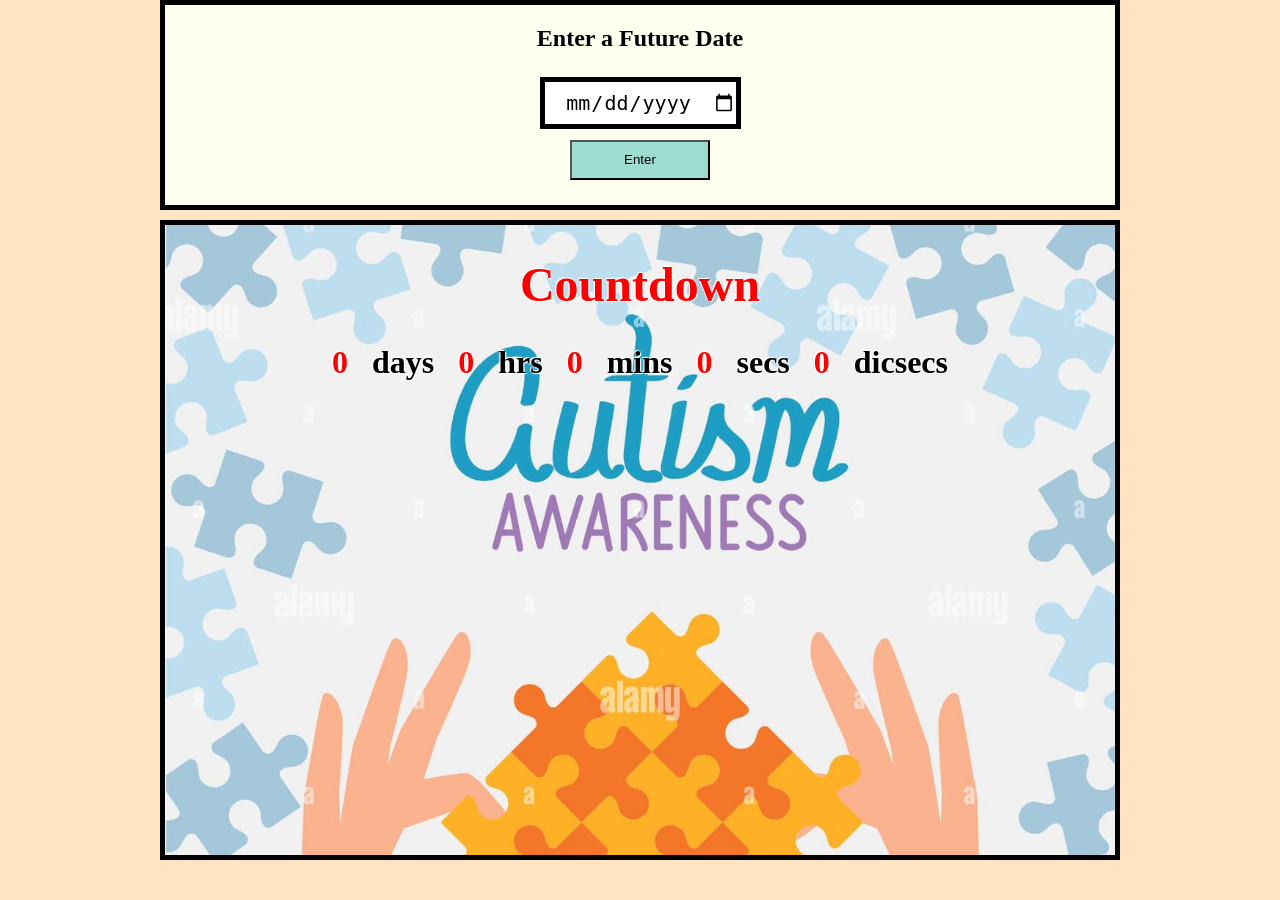
<file: Final_Exam_1280_S24_start/index.html>
<!DOCTYPE HTML>
<html>

<head>
    <meta name="viewport" content="width=device-width, initial-scale=1">
    <link rel="stylesheet" href="styles.css">
    <SCript src="script.js" defer></SCript>
</head>

<body>
    <div id="banner">
        <h2>Enter a Future Date</h2>
        <input type="date" id="birthday" name="birthday">
        <!-- <input type="button" name="enter" onclick="start()" value="Enter"> -->
        <button onclick="start()">Enter</button>
    </div>
    <div id="card">
        <h1>Countdown</h1>

        <!-- <p id="demo">0 <sub>days</sub> 0 <sub>hrs</sub> 0 <sub>mins</sub> 0 <sub>scnds</sub> 0 <sub>decscnd</sub></p> -->
        <p id="demo">
            <span id="days">0</span> &nbsp days &nbsp
            <span id="hrs">0</span> &nbsp hrs &nbsp
            <span id="mins">0</span> &nbsp mins &nbsp
            <span id="scnds">0</span> &nbsp secs &nbsp
            <span id="dscnds">0</span> &nbsp dicsecs
        </p>

    </div>

</body>

</html>
</file>
<file: Final_Exam_1280_S24_start/styles.css>
html {
    
}

h1,
p {
    font-size: 3em;
}


p {
    font-size: 2em;
}

h1 {
    color: red;
}

span {
    color: red;
}


body {
    width: 75%;
    background-color: bisque;
    text-align: center;
    margin: auto;
}

#banner {

    height: 20vh;
    border: black 5px solid;

    display: flex;
    flex-direction: column;
    background-color: ivory;
    text-align: center;
    padding-bottom: 20px;    
}

button {
    background-color: #9cddd0;
    width: 20%;
    height: 40px;
    width: 140px;
    border: black 2 px solid;
    margin-bottom: 10px;
    text-align: center;
    margin: auto;
}

input {
    width: 20%;
    line-height: 2em;
    margin-bottom: 1%;
    border: black 5px solid;
    font-size: x-large;
    text-align: center;
    margin: auto;
}

#card {
    border: black 5px solid;
    text-align: center;
    background-size: 100%;
    font-weight: bolder;
    text-shadow: 0px 0px 3px #ffffff, -1px -1px #ffffff, 1px 1px #ffffff;
    background-image: url('world.jpg') ;
    height: 70vh;
    margin-top: 10px;
}

sub {
    font-size: 0.5em;
    color: #000000;
}
</file>
